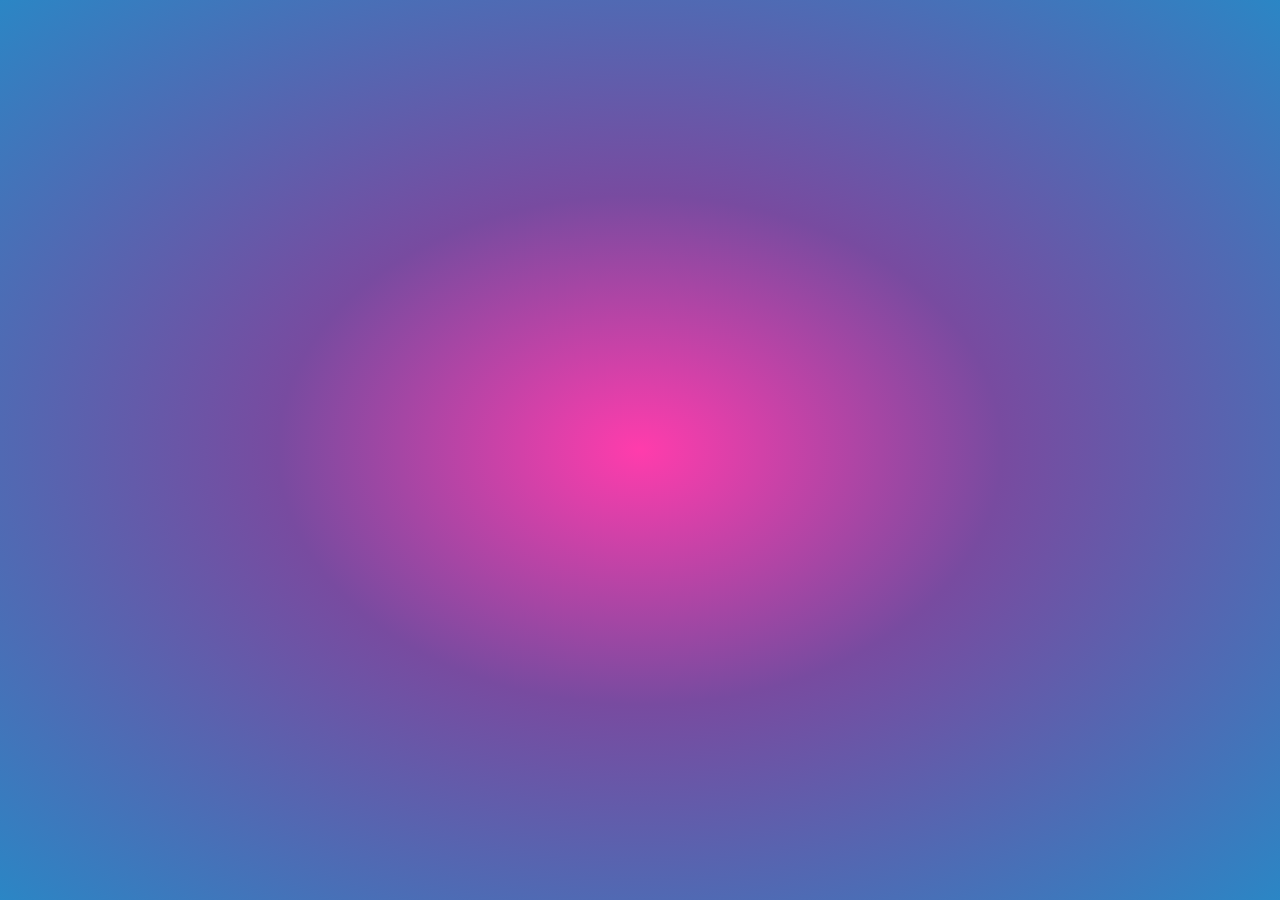
<file: index.html>
<!DOCTYPE html>
<html lang="en">
    <head>
        <meta charset="UTF-8">
        <meta name="viewport" content="width=device-width, initial scale=1.0">
        <title>Stars</title>
        <link rel="stylesheet" href="style.css">
    </head>
    <body>
        <canvas id="canvas"></canvas>

        <script src="script.js"></script>
    </body>
</html>
</file>
<file: style.css>
#canvas {
    position: absolute;
    background-image: radial-gradient(#ff3cac, #784ba0 40%, #2b86c5 100%);
    width: 100%;
    height: 100%;
    top: 0;
    left: 0;
}
</file>
